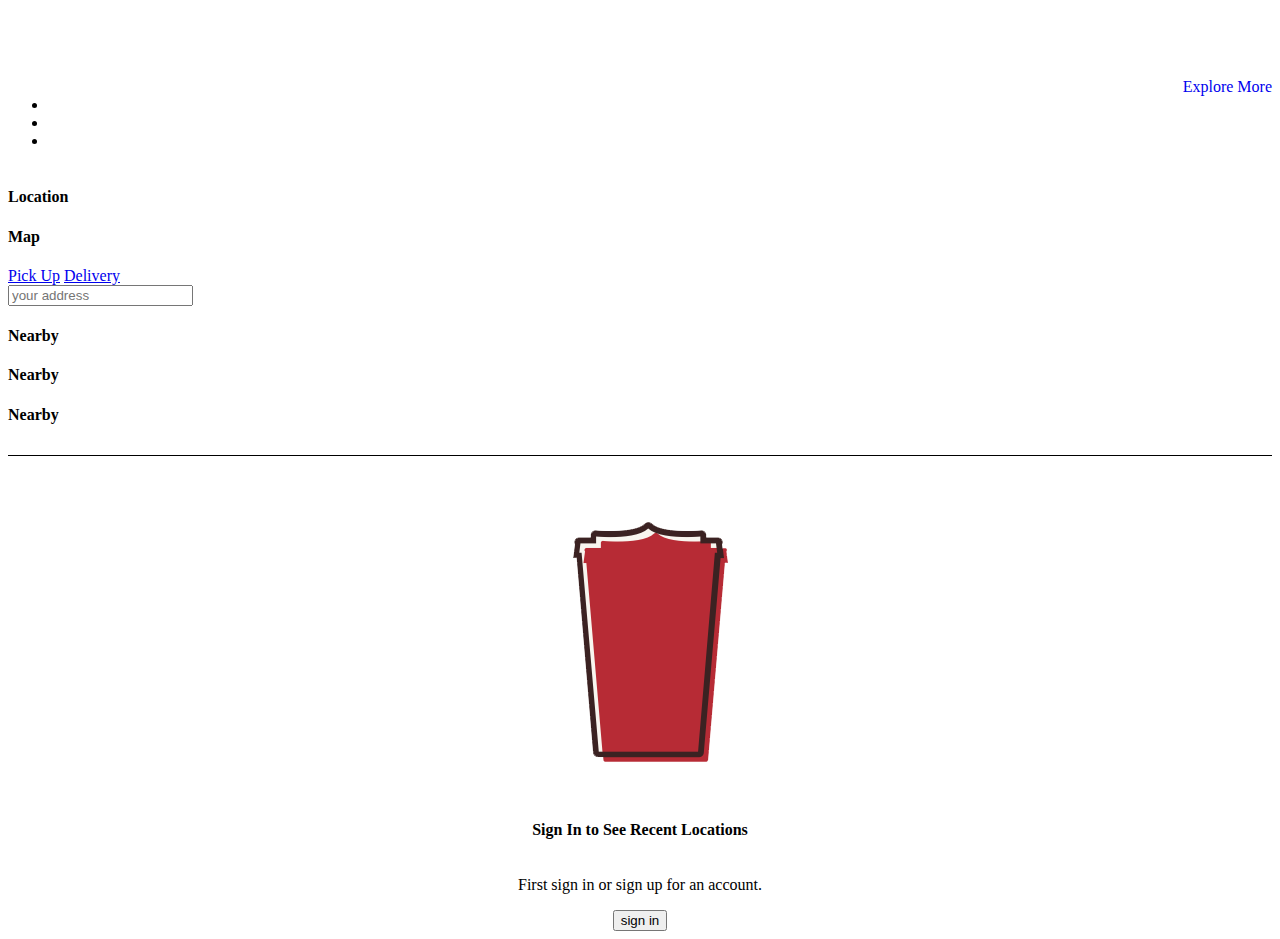
<file: menu.html>
<!doctype html>
<html lang="en">
  <head>
    <meta charset="utf-8">
    <meta name="viewport" content="width=device-width, initial-scale=1">
    <title>Menu</title>
    <link href="https://cdn.jsdelivr.net/npm/bootstrap@5.3.0/dist/css/bootstrap.min.css" rel="stylesheet" integrity="sha384-9ndCyUaIbzAi2FUVXJi0CjmCapSmO7SnpJef0486qhLnuZ2cdeRhO02iuK6FUUVM" crossorigin="anonymous">
    <link rel="stylesheet" href="style.css">
  </head>
  <body>
   
      <!-- navigaton started -->
      <nav>
        <div class="nav-container bg-danger ">
            <div class=" nav-items d-flex py-2 px-4">  
                <div class="nav-item ms-2"><a href="index.html">Home</a></div>
                <div class="nav-item ms-2"><a href="menu.html">Menu</a></div>
                <div class="nav-item ms-2"><a href="">Francising</a></div>
                <div class="dropdown-list ms-2">
                    <li class="nav-item dropdown ">
                        <a class="nav-link dropdown-toggle" href="#" role="button" data-bs-toggle="dropdown" aria-expanded="false">
                          More
                        </a>
                        <ul class="dropdown-menu text-danger">
                          <li><a class="dropdown-item text-danger" href="#">Action</a></li>
                          <li><a class="dropdown-item text-danger " href="#">Another action</a></li>
                          <li><a class="dropdown-item text-danger" href="#">Something else here</a></li>
                        </ul>
                      </li>
                </div>
            </div>
            <div class="header-logo">
                <img class="w-5" src="images/logo.png" alt="">
            </div>
            <div class="header-btn pe-4">
               <a class="text-danger bg-light px-3 py-2" href="login.html">Explore More</a>
            </div>
        </div>
    </nav>
    
    <!-- navigation end -->
    <!-- locaton menu started -->
    <div class="main">
        <div class="lcatioon-container bg-danger text-light d-flex justify-content-between px-5 py-5">
            <span><h4>Location</h4></span>
           <span> <h4>Map</h4></span>
        </div>
    </div>

    <nav class="navbar bg-body-secondary">
        <div class="container mt-5 mb-5">
            <div class="btn-group">
                <a href="#" class="btn btn-secondary active" aria-current="page">Pick Up</a>
                <a href="#" class="btn btn-dark active">Delivery</a>
               
              </div>
          <form class="d-flex" role="search">
            <input class="form-control me-2" type="search" placeholder="your address" aria-label="Search">
           
          </form>
        </div>
      </nav>
      <div class=" container menu-container d-flex">
        <h4>Nearby</h4>
        <h4>Nearby</h4>
        <h4>Nearby</h4>
      </div>
      <div class=" container container-location">
        <img src="images/menu/menu.png" alt="">
        <h4>Sign In to See Recent Locations</h4>
        <p>First sign in or sign up for an account.</p>
        <button class="btn btn-danger text-light">sign in</button>
      </div>
    <script src="https://cdn.jsdelivr.net/npm/bootstrap@5.3.0/dist/js/bootstrap.bundle.min.js" integrity="sha384-geWF76RCwLtnZ8qwWowPQNguL3RmwHVBC9FhGdlKrxdiJJigb/j/68SIy3Te4Bkz" crossorigin="anonymous"></script>
  </body>
</html>
</file>
<file: style.css>
/* nav bar styles atarted */
.nav-container{
    display: flex;
    justify-content: space-between;
    align-items: center;
}
.nav-items a{
    text-decoration: none;
    color: white;
}
.dropdown-list{
    list-style-type: none;
   
}
.header-btn a{
text-decoration: none;
border-radius: 50px;
}
/* carosouel styles */


.carousel-caption {
    margin-bottom: 100px;

}

.carousel-caption h5 {
    font-size: 60px;
    font-weight: 500;

}

.carousel-inner img {
    height: 100%;
    border-radius: 10px;
}

.carousel-caption {
    position: absolute;
    top: 60%;
    transform: translateY(-50%);
}
/* menu styles */
.lcatioon-container{
    border-top: 1px solid white;
    justify-content: space-between;
}
.menu-container{
    justify-content: space-around;
    align-items: center;
    margin-top: 20px;
    padding-bottom: 10px;
    border-bottom: 1px solid black;
}
.container-location{
    display: flex;
    flex-direction: column;
    justify-content: center;
    align-items: center;
    margin-top: 20px;
    
}
</file>
